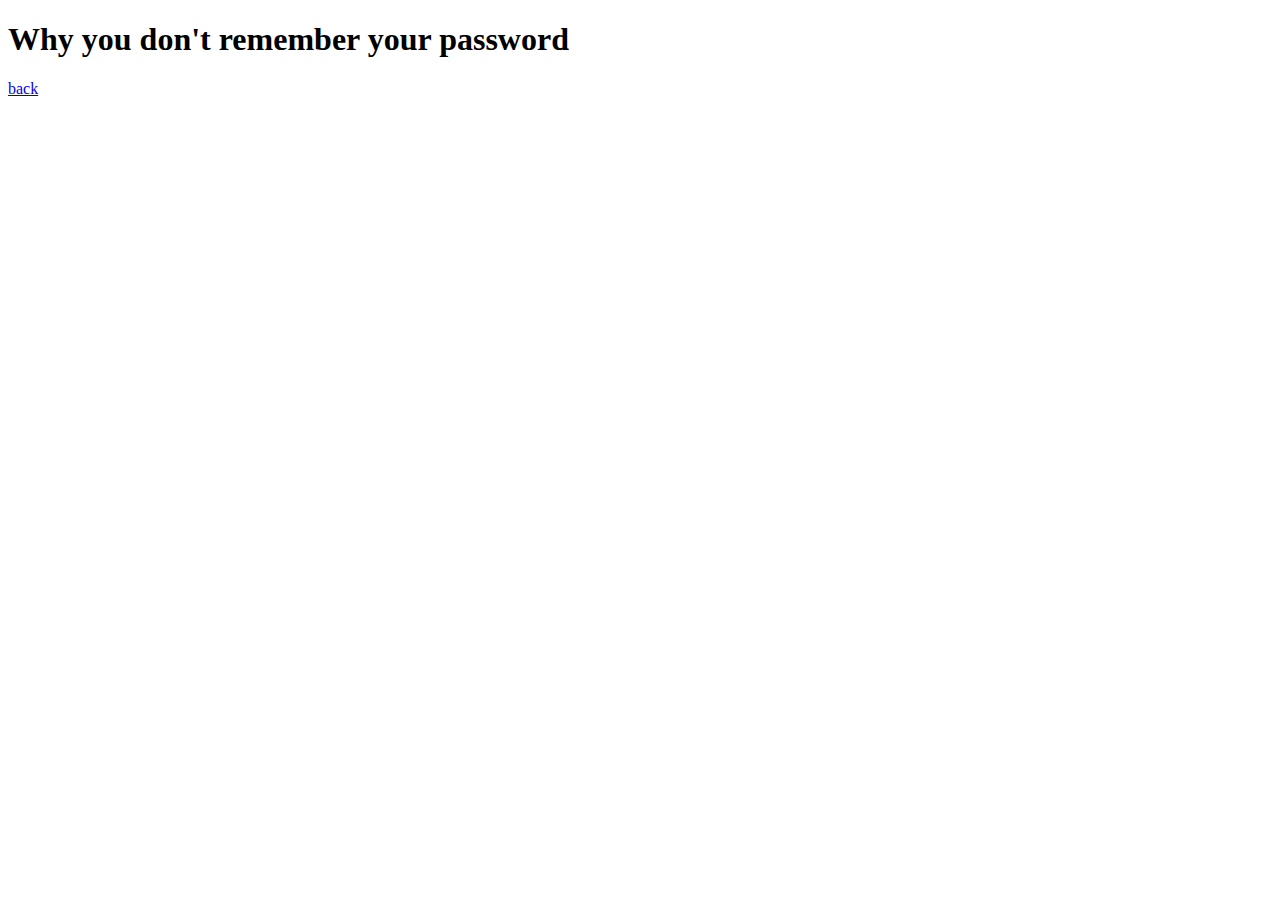
<file: forgot_Password.html>
<!DOCTYPE html>
<html lang="en">
<head>
    <meta charset="UTF-8">
    <meta http-equiv="X-UA-Compatible" content="IE=edge">
    <meta name="viewport" content="width=device-width, initial-scale=1.0">
    <title>forget </title>
</head>
<body>
    <h1>Why you don't remember your password</h1>
    <a href="login.html" target="_blank">back</a>
</body>
</html>
</file>
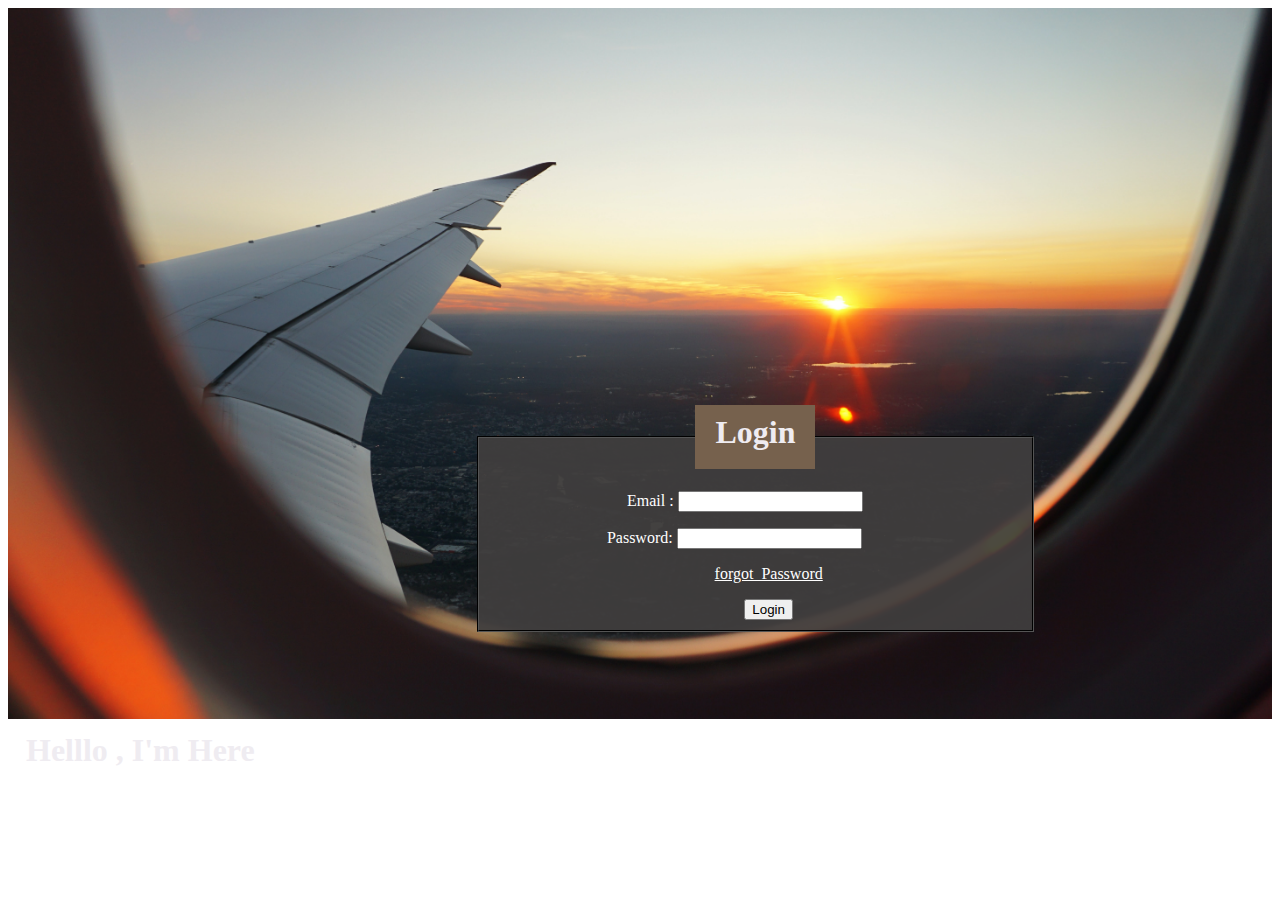
<file: login.html>
<!DOCTYPE html>
<html lang="en">
<head>
    <meta charset="UTF-8">
    <meta http-equiv="X-UA-Compatible" content="IE=edge">
    <meta name="viewport" content="width=device-width, initial-scale=1.0">
    <title>login</title>
    <link rel="stylesheet" href="login.css">
</head>
<body>
    <img src="img/login2.jpg" alt="">
    
    <div class="background">
        <fieldset class="box">
            
            <legend><h1>Login</h1></legend>
        
    <div class="email">
        <p>
            Email  : <input type="email" name="email" id="email" required>
        
        </p>
    </div>
        
    <div class="password">
        <p>
            Password: <input type="password" name="password" id="password" required>
        </p>
    </div>
    <div class="forgotpass">
        <p>
            
                <a href="forgot_Password.html" target="_blank">forgot_Password</a> 
        </p>
    </div>
        <div class="login">
        <input type="submit" value="Login">
        </div>
        </fieldset>

    </div>
    
</div>

<h1>Helllo , I'm Here</h1>
    <p>How to update code on github directly form vs code</p>
</body>
</html>
</file>
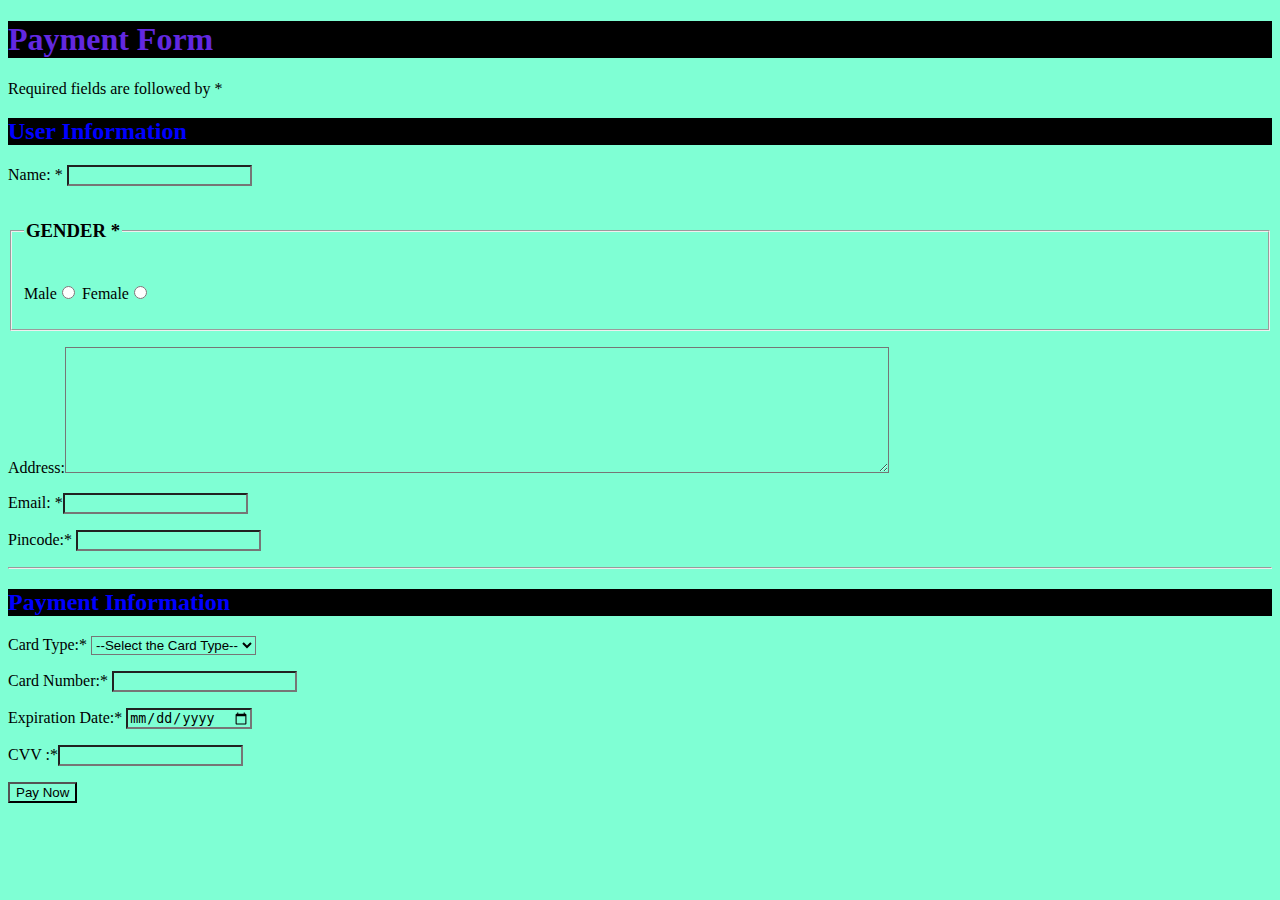
<file: payment_form.html>
<!DOCTYPE html>
<html lang="en">
<head>
    <meta charset="UTF-8">
    <meta http-equiv="X-UA-Compatible" content="IE=edge">
    <meta name="viewport" content="width=device-width, initial-scale=1.0">
    <title>Payment_Form</title>
    <link rel="stylesheet" href="payment.css">
    <style>
        h2{
            color: blue;
        }
    </style>
</head>
<body>
    <form action="">
        <h1 style="color: rgb(98, 40, 225);">Payment Form</h1>
        <!--  <fieldset> -->
           <p> Required fields are followed by *</p>
        <h2>User Information</h2>
        <!-- </fieldset> -->
        <p>Name: * <input type="text" name="name" required></p>
        <fieldset>
            <legend><h3>GENDER * </h3></legend>
            <p>
                Male<input type="radio" name="gender" id="Male"required>
                Female<input type="radio" name="gender" id="Female" required>
            </p>
        </fieldset>
            <p> 
                Address:<textarea name="address" id="address" cols="100" rows="8" ></textarea>
            </p>
            <p>
                Email: *<input type="email" name ="email" id="email"required>
            </p>
            <p>
                Pincode:* <input type="number" name="Pincode" id="Pincode"required>
            </p>
            <hr>
            <h2>Payment Information</h2>
            <p>
                Card Type:*
                <select name ="Card_type" id="Card_type"required>
                    <option value="">--Select the Card Type--</option>
                    <option value="visa">visa</option>
                    <option value="rupay">rupay</option>
                    <option value="master Card">master Card</option>
                </select>
            </p>
            <p>
                Card Number:* <input type="number" name="number" id="number" required>
            </p>
            <p>
                Expiration Date:* <input type="date" name="exp_date" id="exp_date"required >
            </p>
            <p>
                CVV :*<input type="password" name="CVV" id="CVV"required>
            </p>
            <input type="submit" value="Pay Now">
        

    </form>
</body>
</html>
</file>
<file: login.css>
h1{
    color: rgb(239, 236, 241);
    /* background-color: rgb(232, 225, 219); */
    margin-top: 1vh;
    margin-bottom: 2vh;
    margin-left: 2vh;
    margin-right: 2vh;
    
}
legend{
    text-align: center;
    /* margin-left: 3%; */
    background-color: rgb(118, 97, 77);

}
a:hover{
    color: blue;
    text-decoration-skip: none;
    /* color: white; */
}
a{
    color: white;
}
fieldset{
    background-color: rgba(64, 62, 62, 0.937);
    border-color: black;
}
body{
    /* background-image: url(".../login.jpg"); */
    height: auto;
    width: auto;
    background-repeat: no-repeat;
    background-size: 1000px;
}
img{
    width: -webkit-fill-available;
}
.background{
    position: absolute;
    /* align-items: center; */
    top: 45%;
    left: 30%;
    bottom:50%;
}
.box{
    width: 140%;
    bottom: 4%;
    margin-left: 93px

}
p{
    color: white;
}
.email{
    text-align: center;
    margin-right: 4%;
}
.password{
    text-align: center;
    margin-right: 8%;
}
.forgotpass{
    text-align: center;
    margin-left: 5%;
    
}
.login{
    text-align: center;
    margin-left: 5%;
}
</file>
<file: payment.css>
h1,h2{
    color: blue;
    background-color: black;
}
*{
    background-color: aquamarine;
}
body{
    background-color: azure;
}
</file>
